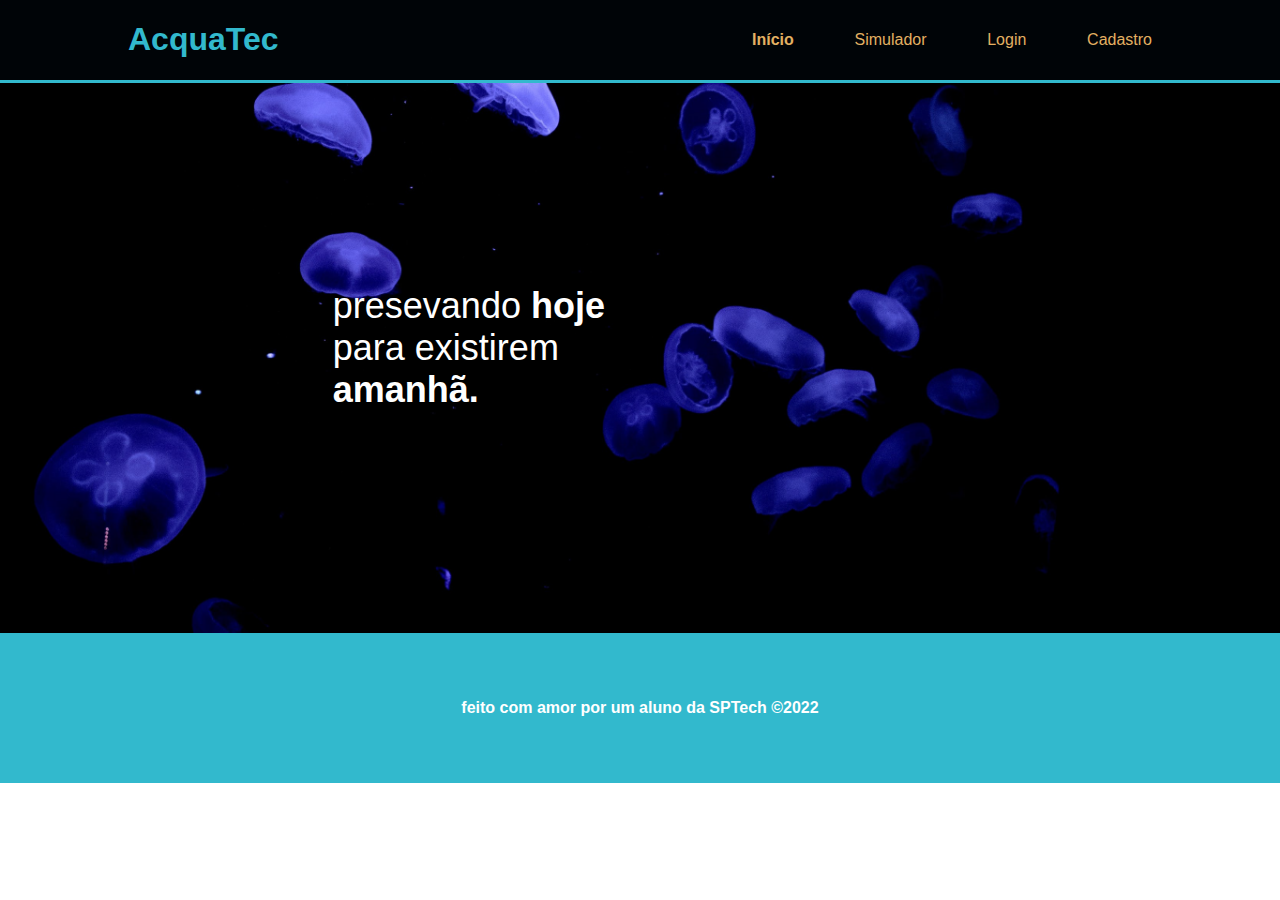
<file: acquatec/index.html>
<!DOCTYPE html>
<html lang="pt">
<head>
  <meta charset="UTF-8">
  <meta http-equiv="X-UA-Compatible" content="IE=edge">
  <meta name="viewport" content="width=device-width, initial-scale=1.0">
  <title>AcquaTec</title>
  <link rel="stylesheet" href="style.css">
</head>
<body>
  <div class="header">
    <div class="container">
      <h1>AcquaTec</h1>
      <ul class="navbar">
        <li class="agora"><a href="#">Início</a></li>
        <li><a href="#">Simulador</a></li>
        <li><a href="login.html">Login</a></li>
        <li><a href="#">Cadastro</a></li>
      </ul>
    </div>
  </div>
  <div class="container">
  </div>
  <div class="banner">
    <div class="container">
      <p>presevando <b>hoje</b> para existirem <b>amanhã.</b></p>
    </div>
  </div>

  <div class="footer">
    <div class="container">
      <h4>feito com amor por um aluno da SPTech &copy;2022</h4>
    </div>
  </div>
</body>
</html>
</file>
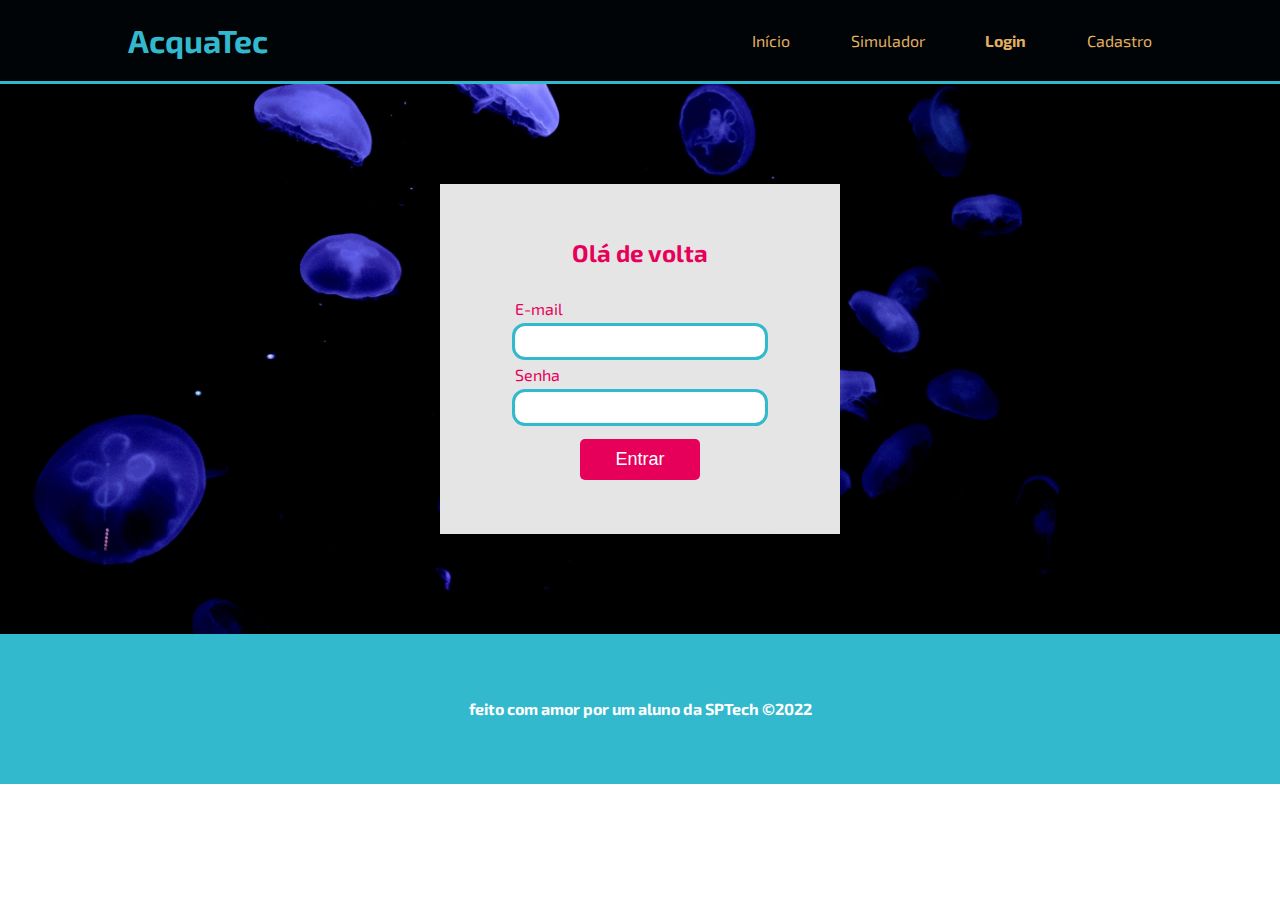
<file: acquatec/login.html>
<!DOCTYPE html>
<html lang="en">
<head>
    <meta charset="UTF-8">
    <meta http-equiv="X-UA-Compatible" content="IE=edge">
    <meta name="viewport" content="width=device-width, initial-scale=1.0">
    <title>Acquatech | login</title>
    <link rel="stylesheet" href="style.css">
    <link href="https://fonts.googleapis.com/css2?family=Exo+2&display=swap" rel="stylesheet">

</head>
<body>
        <div class="header">
          <div class="container">
            <h1>AcquaTec</h1>
            <ul class="navbar">
              <li><a href="index.html">Início</a></li>
              <li><a href="#">Simulador</a></li>
              <li class="agora"><a href="login.html">Login</a></li>
              <li><a href="#">Cadastro</a></li>
            </ul>
          </div>
        </div>
        <div class="container">
        </div>
        <div class="banner">
          <div class="container login">
            <div class="card">
                <h2>Olá de volta</h2>
                <form>
                    
                    <label for="emailinput">E-mail</label>
                    <input type="text" id="emailinput">

                    <label for="senhainput">Senha</label>
                    <input type="text" id="senhainput">
                    <button type="button">Entrar</button>

                </form>
            </div>
          </div>
        </div>
      
        <div class="footer">
          <div class="container">
            <h4>feito com amor por um aluno da SPTech &copy;2022</h4>
          </div>
        </div>
</body>
</html>
</file>
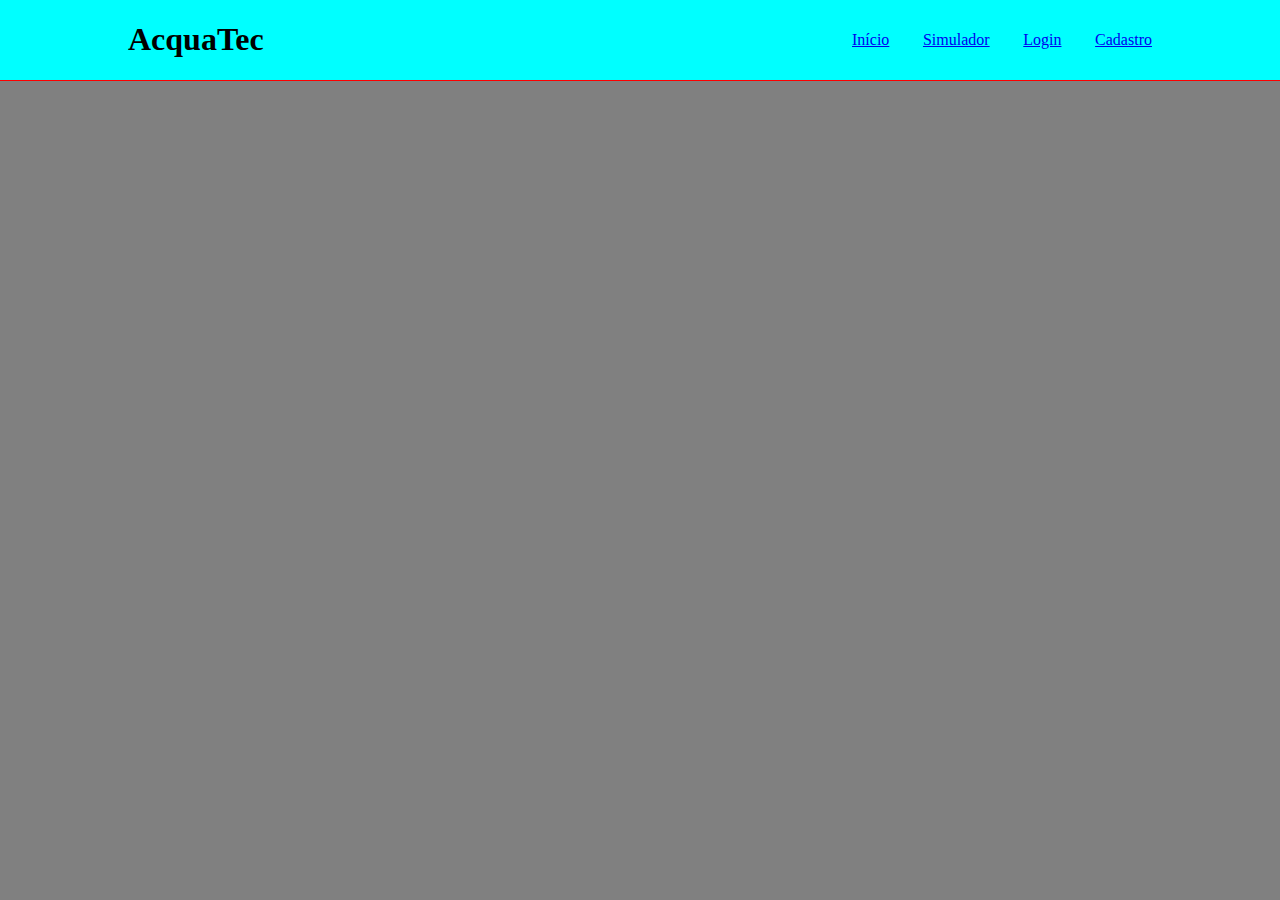
<file: projeto-LeonardoBueno/index(1).html>
<!DOCTYPE html>
<html lang="pt">
<head>
    <meta charset="UTF-8">
    <meta http-equiv="X-UA-Compatible" content="IE=edge">
    <meta name="viewport" content="width=device-width, initial-scale=1.0">
    <title>AcquaTec</title>
    <link rel="stylesheet" href="style(2).css">
</head>
<body>
<div class="header">
 <div class="container">

    <h1>AcquaTec</h1>

    <ul class="navbar">
        <li class="agora"><a href="#">Início</a></li>
        <li><a href="#">Simulador</a></li>
        <li><a href="#">Login</a></li>
        <li><a href="#">Cadastro</a></li>
    </ul>     
  </div>
</div>

</body>
</html>
</file>
<file: acquatec/style.css>
.header {
  background-color: #000407;
  color: #32B9CD;
  border-bottom: 3px solid;
}
body {
  margin: 0;
 padding: 0;
 font-family: 'Exo 2', sans-serif;
}

.container {
  width: 80%;
  margin: 0% auto;
}

.header .container {
  display: flex;
  justify-content: space-between;
  
}

.navbar {
 display: flex;
 list-style: none;
 width: 400px;
 justify-content: space-between; 
 align-items: center;
}

.agora {
  font-weight: bold;
}

p {
  margin: 20px 30px 40px 50px;
}

.navbar a {
  text-decoration: none ;
  color: #E3B062;
}
.banner {
  background-image: url('imgs/bg-jelly-fish-para_outras_pags.png');
  background-size: cover;
}

.banner .container {
  height: 550px;
  display:flex ;
  color: white;
  align-items: center;
}

.banner .container.login{
  justify-content: center;
}

.banner p {
  font-size: 36px;
  width: 280px;
  margin-left: 20%;
}

.footer {
 background-color: #32B9CD;
 color: white;
}

.footer .container {
 display: flex;
 height: 150px;
 align-items: center;
 justify-content: center;
}

.card {
  background-color: #E5E5E5;
  color: #E6005A;
  width: 400px;
  height: 350px;
  display: flex;
  flex-direction: column;
  align-items: center;
  justify-content: center;

}

.card h2 {
  margin: 0;
}

 form {
  display: flex;
  flex-direction: column;
  margin-top: 24px;
  width: 250px;
}

form label {
  margin-top: 8px;
}

form input {
  margin-top: 8px;
 outline: 3px  solid #32B9CD;
 border: 0;
 padding: 8px;
 border-radius: 10px;
}

form  button {
  margin-top: 16px;
  background-color: #E6005A;
  color: white;
  padding: 10px 15px;
  width: 120px;
  align-self: center;
  font-size: 18px;
  border: 0;
  border-radius: 5px;
  cursor: pointer ;
}
</file>
<file: projeto-LeonardoBueno/style(2).css>
body {
 background-color: gray;
 padding: 0;
 margin: 0;
}

.header {
    border-bottom: 1px solid red;
    background-color: aqua;
}

.container {
    display: flex;
    justify-content: space-between;
    width: 80%;
    margin: 0px auto;
}

.navbar {
    display: flex;
    padding: 0px;
    list-style: none;
    width: 300px;
    justify-content: space-between;
    align-items: center;
}

.agora {

}
</file>
